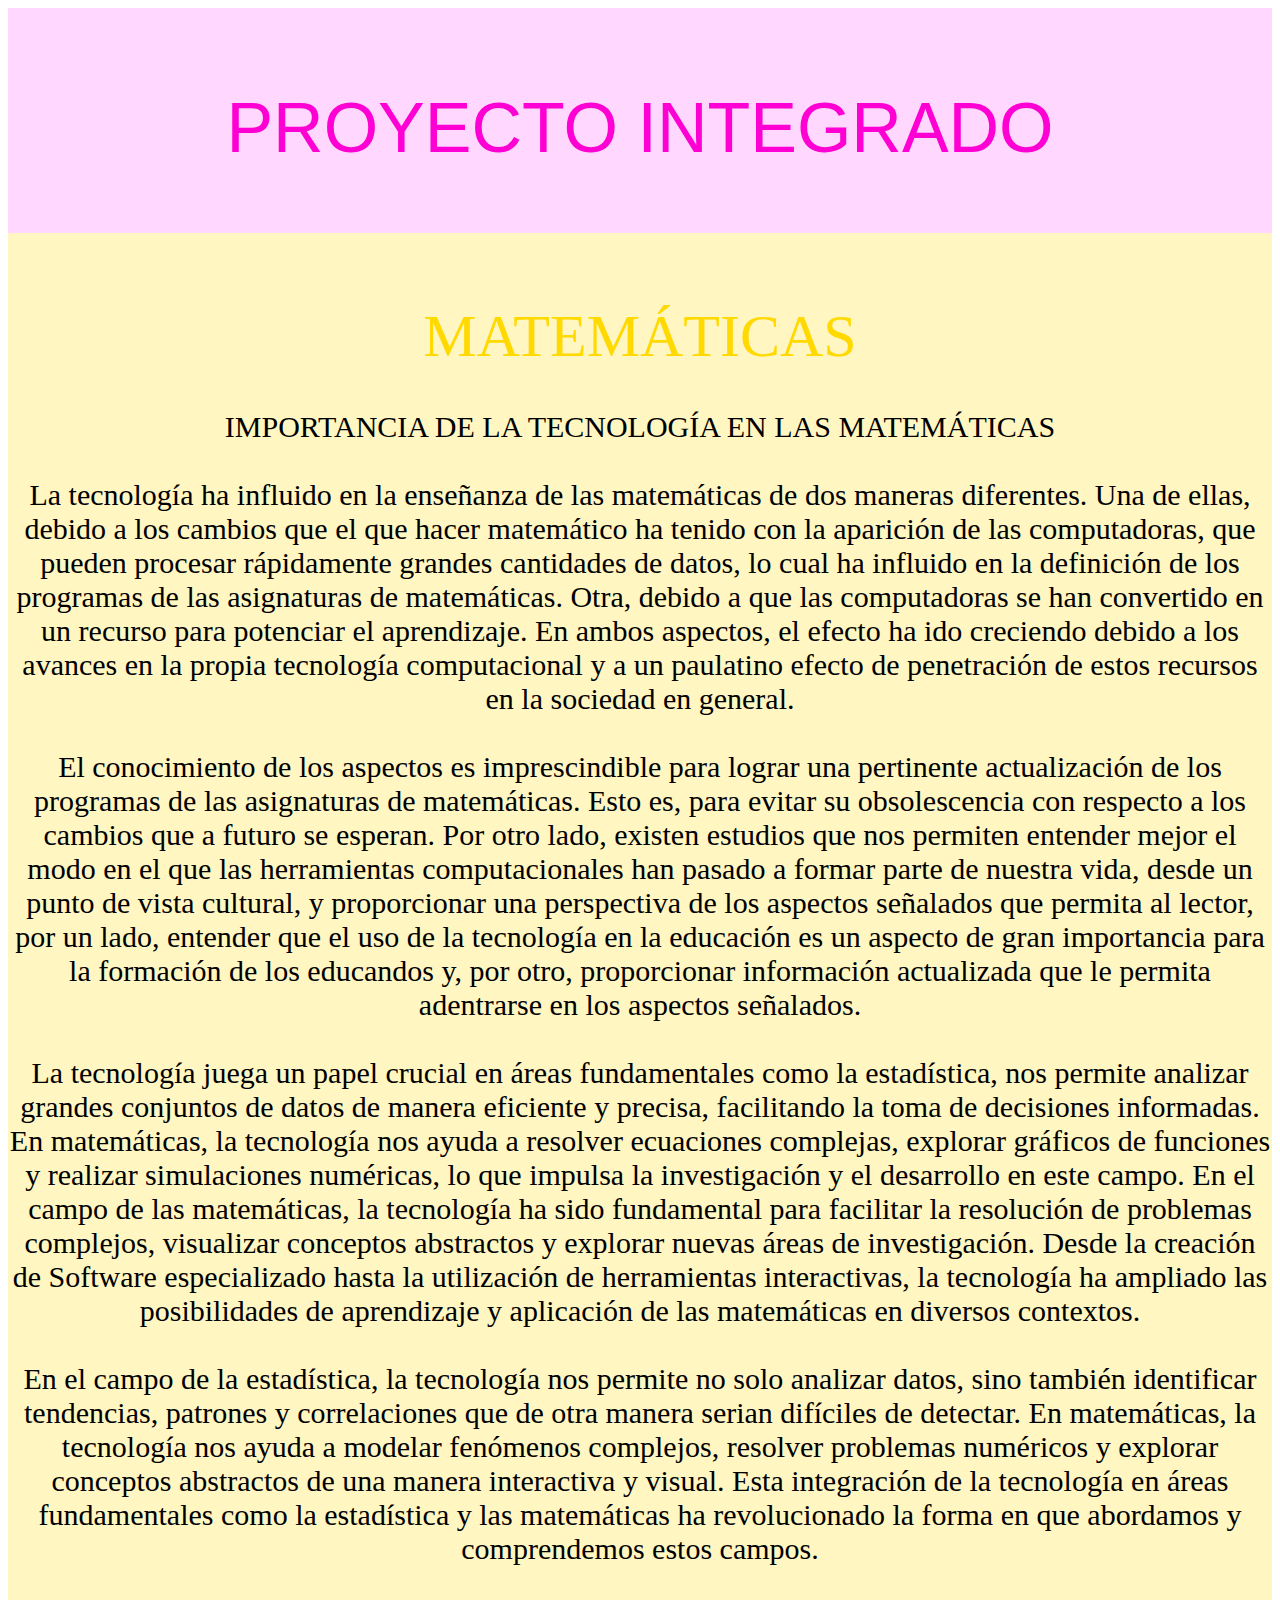
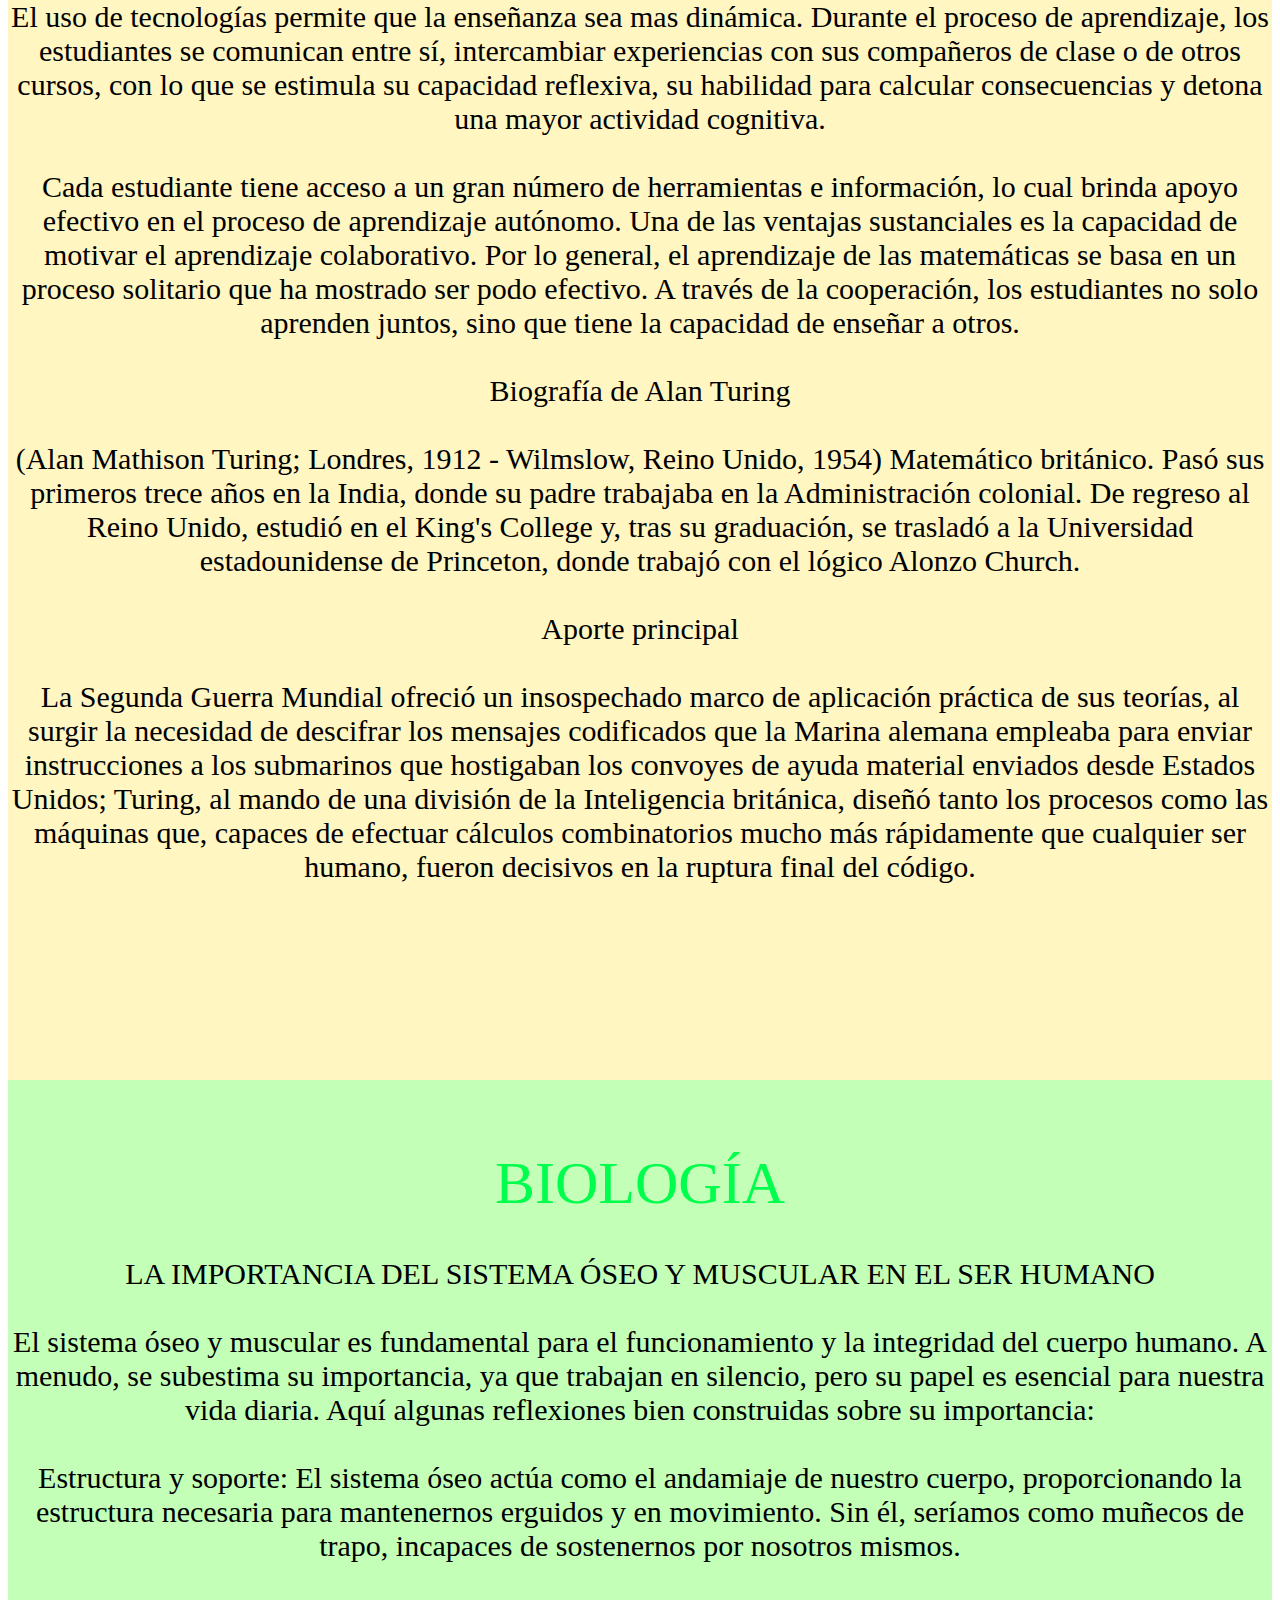
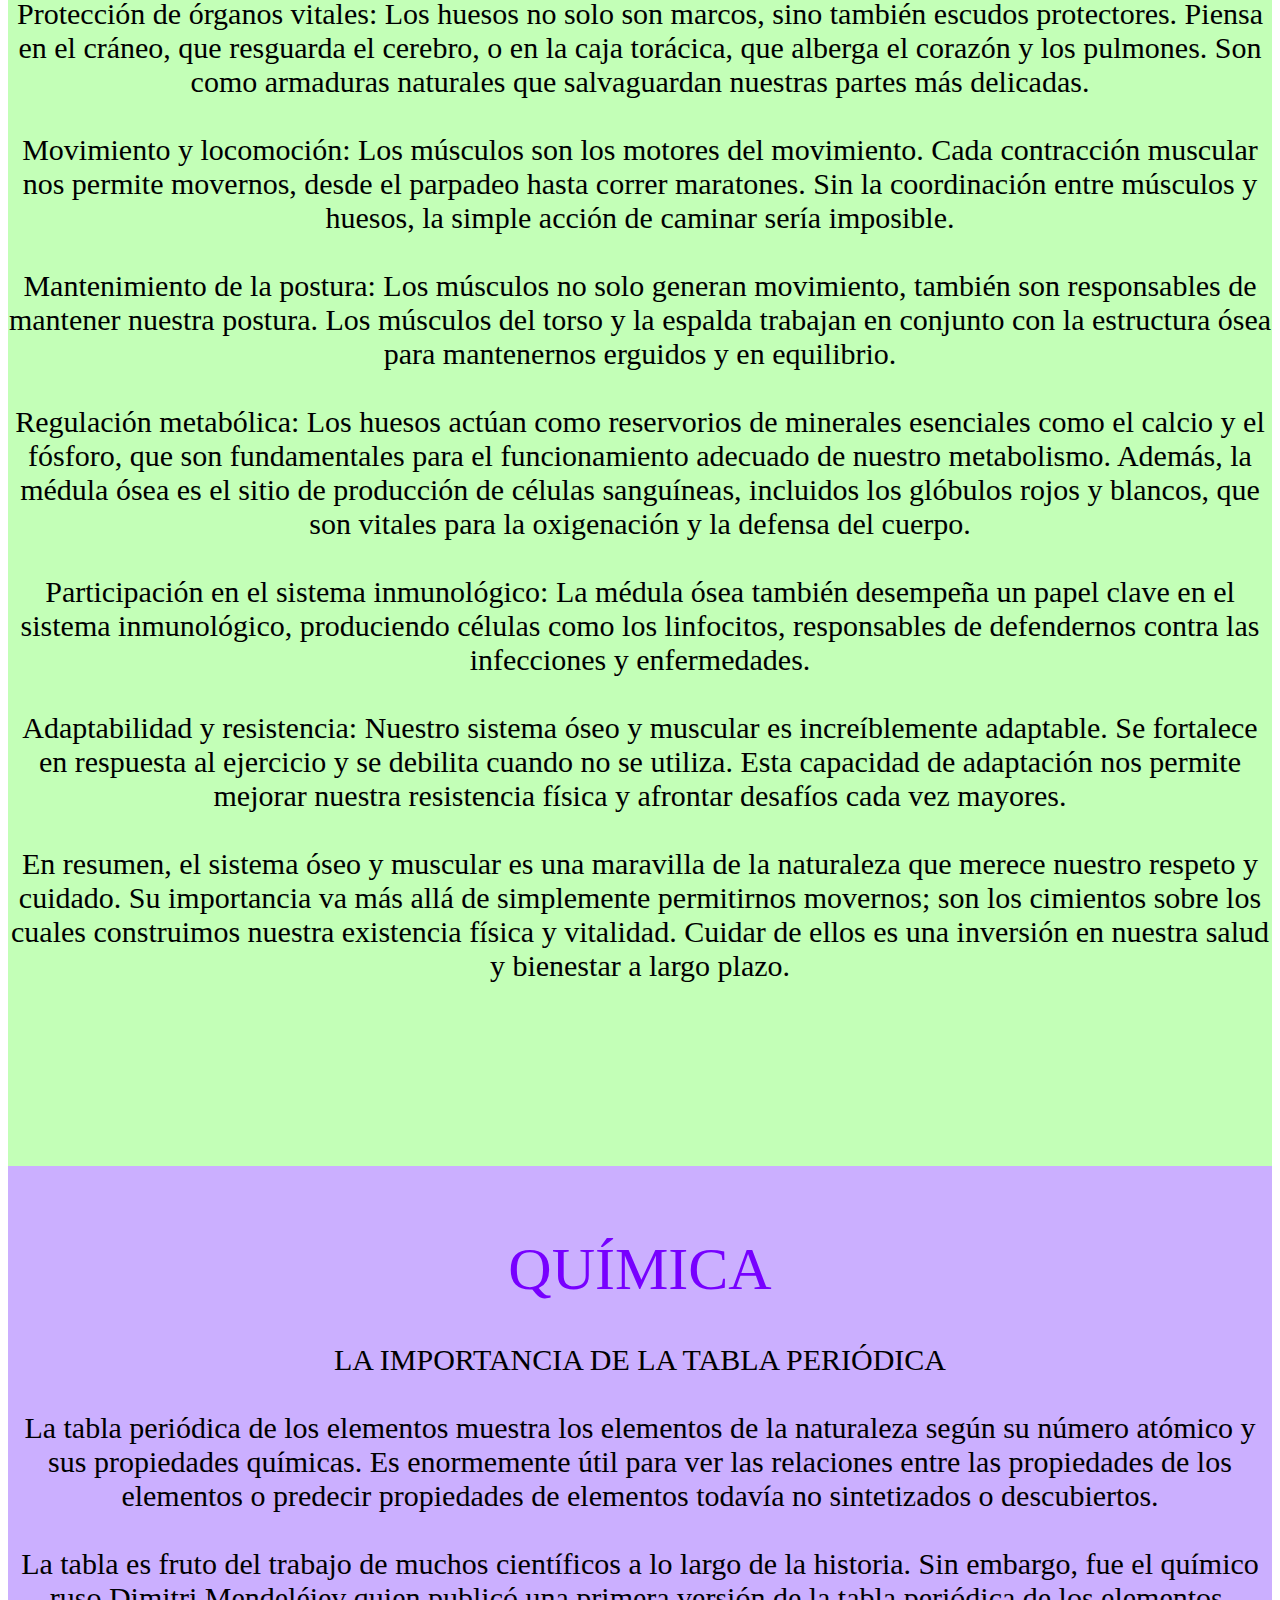
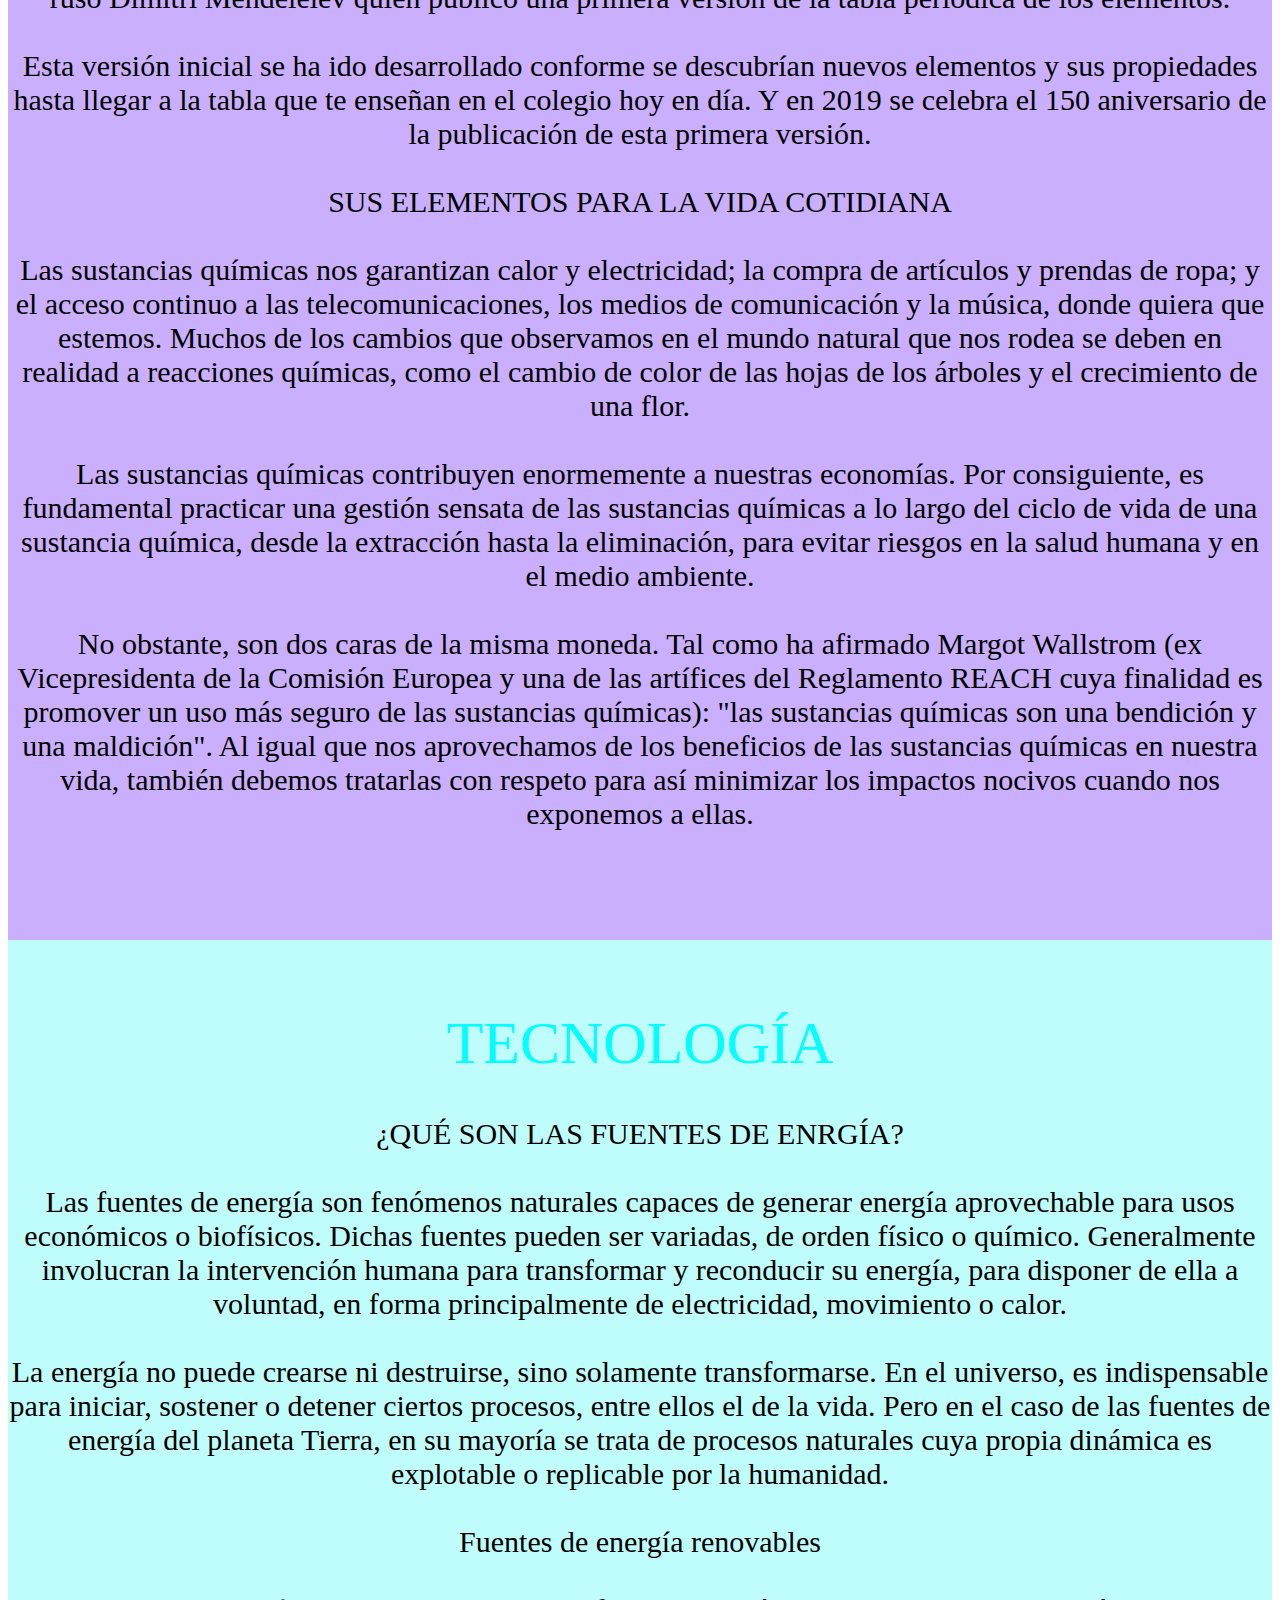
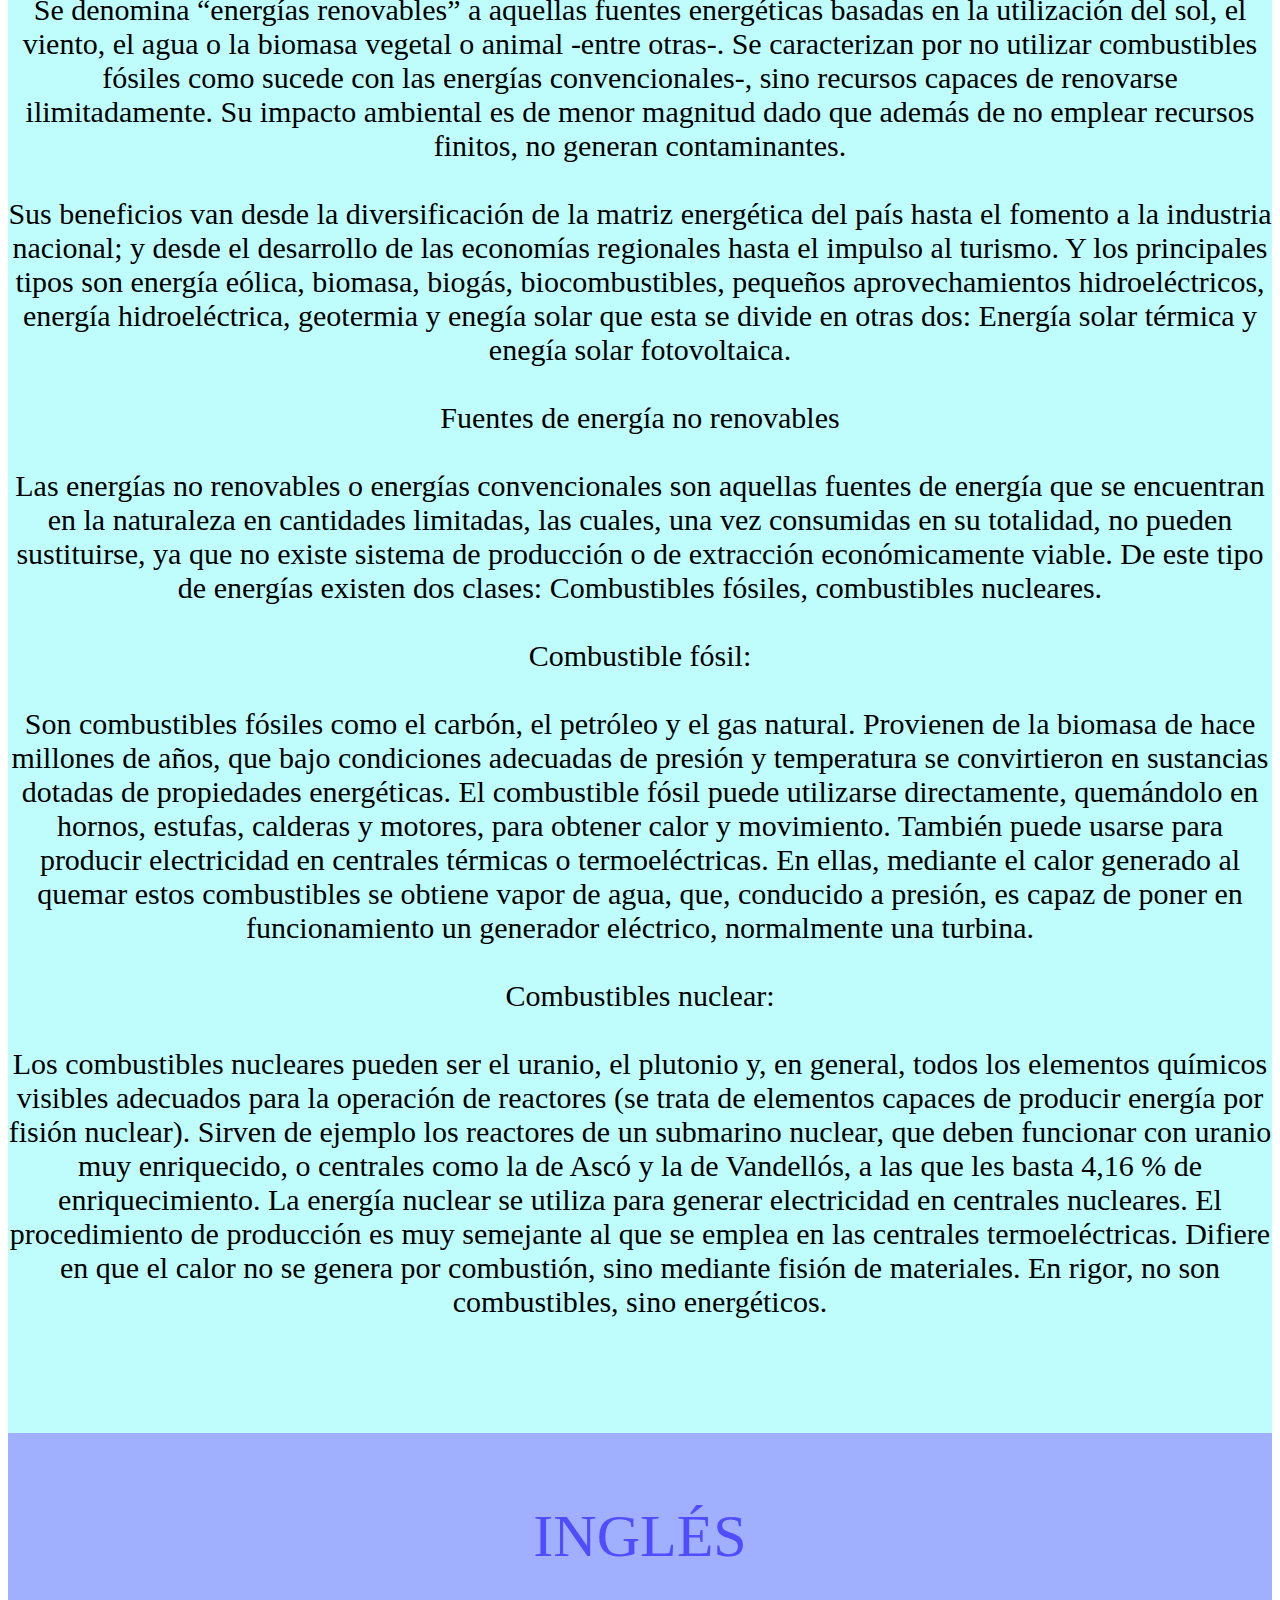
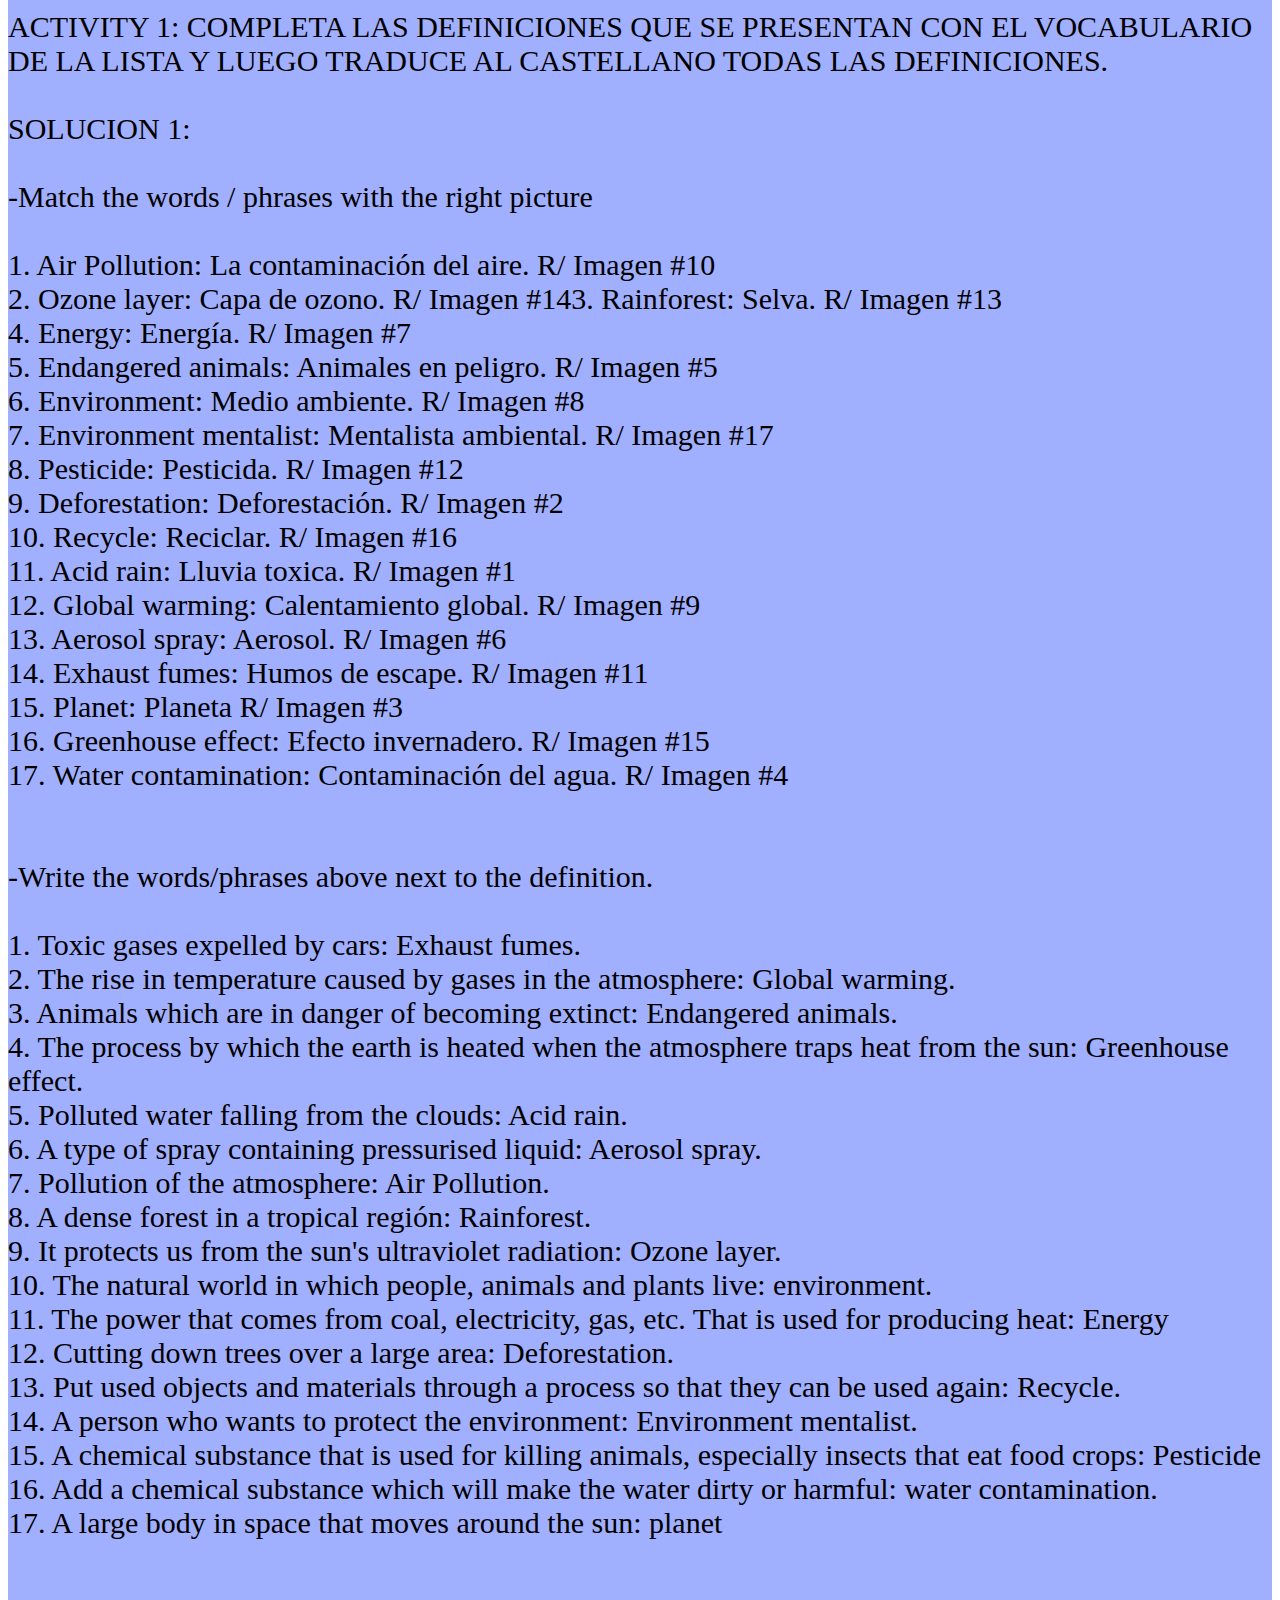
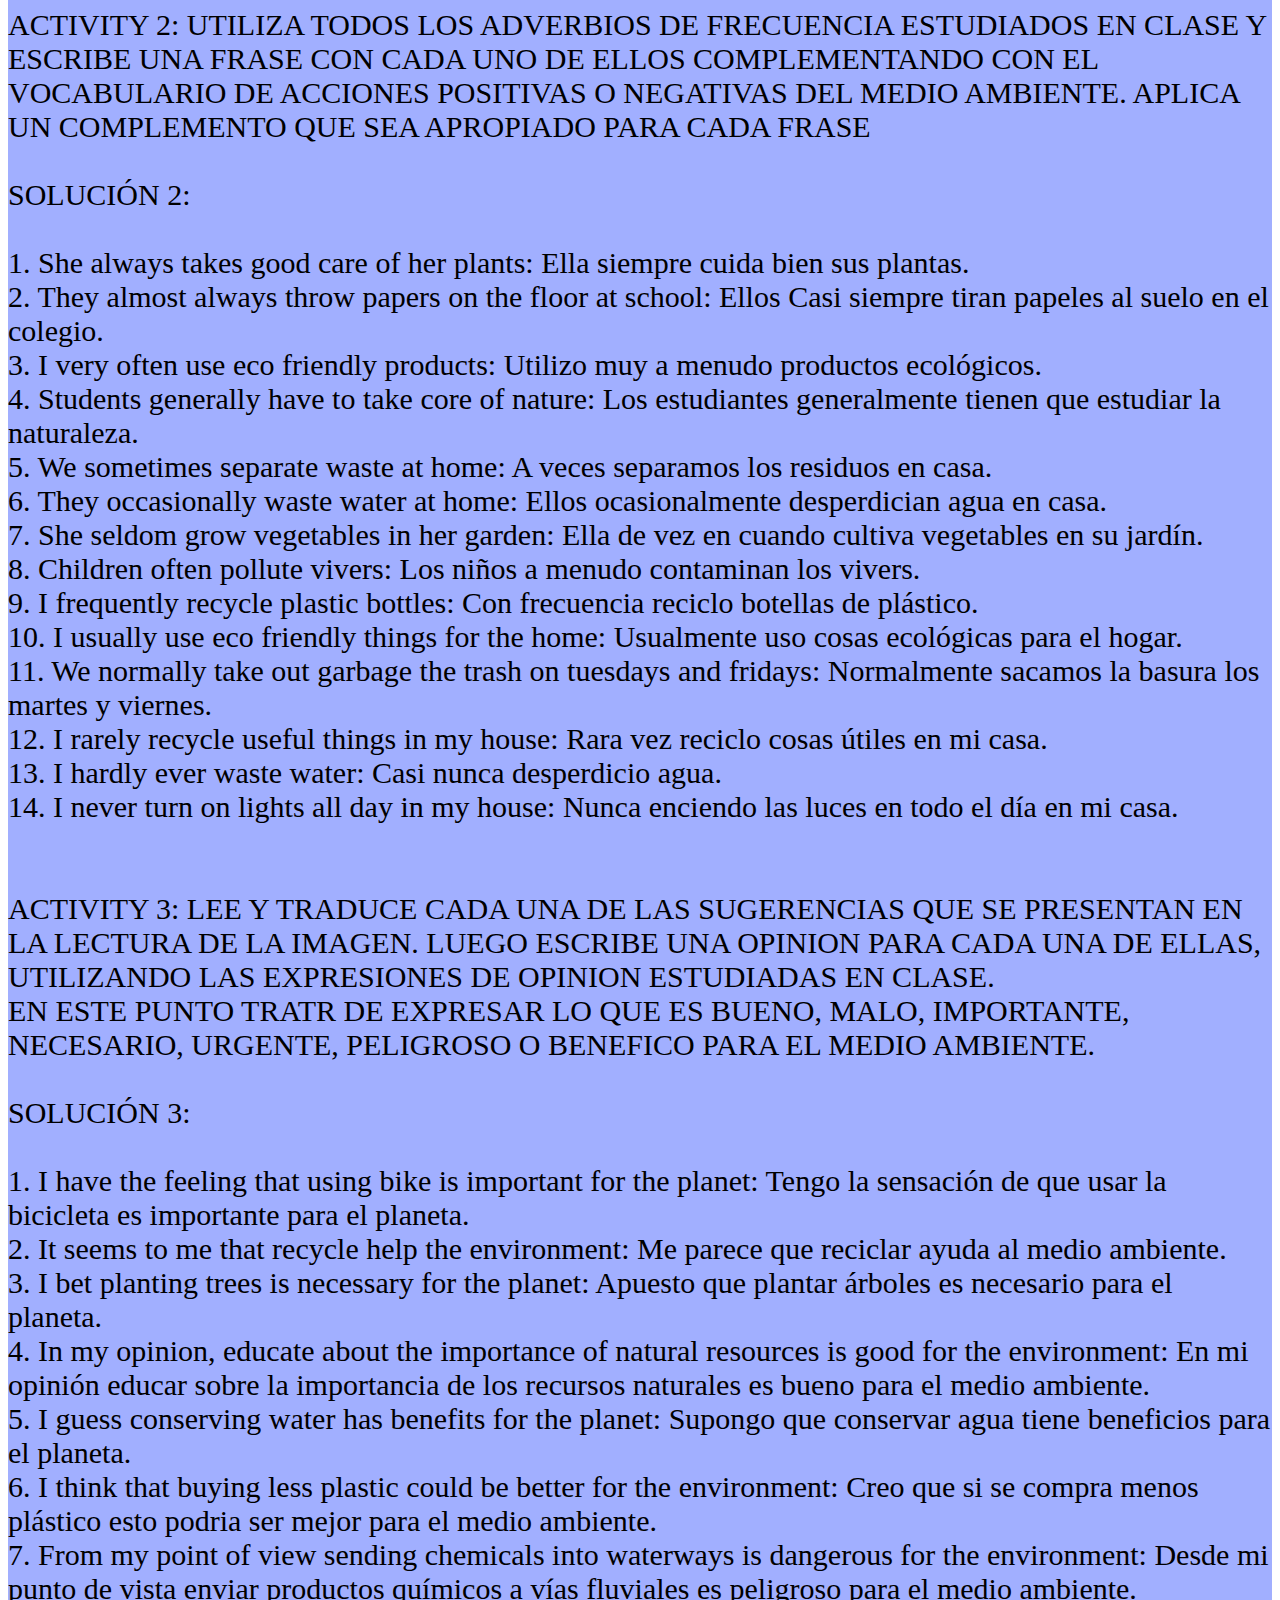
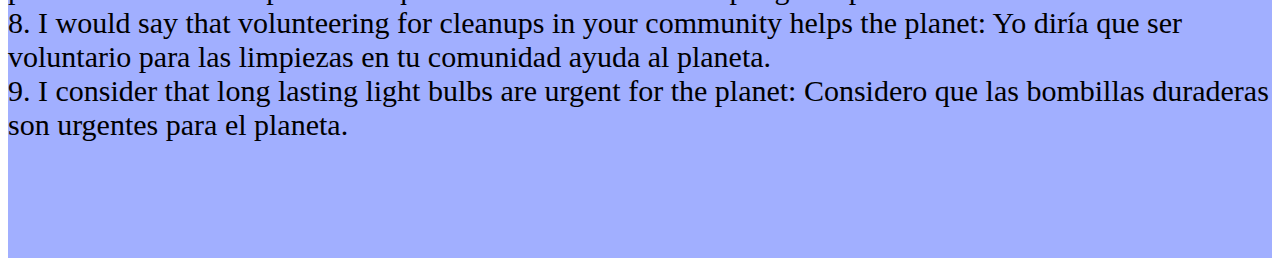
<file: Periodo 1.html>
<!DOCTYPE html>
<html lang="en">
<head>
    <meta charset="UTF-8">
    <meta name="viewport" content="width=device-width, initial-scale=1.0">
    <title>Document</title>
    <link rel="stylesheet" href="temas.css">
</head>
<body> 

    <div  class="contenedor">

<div  class="encabezado">
    <br>
    PROYECTO INTEGRADO
</div>

<div  class="mate">
    <br>
    MATEMÁTICAS
</div>



<div  class="matematicas">
IMPORTANCIA DE LA TECNOLOGÍA EN LAS MATEMÁTICAS 
<br> <br>
La tecnología ha influido en la enseñanza de las matemáticas de dos maneras diferentes. Una de ellas, debido a los cambios que el que hacer matemático ha tenido con la aparición de las computadoras, que pueden procesar rápidamente grandes cantidades de datos, lo cual ha influido en la definición de los programas de las asignaturas de matemáticas. Otra, debido a que las computadoras se han convertido en un recurso para potenciar el aprendizaje. En ambos aspectos, el efecto ha ido creciendo debido a los avances en la propia tecnología computacional y a un paulatino efecto de penetración de estos recursos en la sociedad en general.
<br> <br>
El conocimiento de los aspectos es imprescindible para lograr una pertinente actualización de los programas de las asignaturas de matemáticas. Esto es, para evitar su obsolescencia con respecto a los cambios que a futuro se esperan.
Por otro lado, existen estudios que nos permiten entender mejor el modo en el que las herramientas computacionales han pasado a formar parte de nuestra vida, desde un punto de vista cultural, y proporcionar una perspectiva de los aspectos señalados que permita al lector, por un lado, entender que el uso de la tecnología en la educación es un aspecto de gran importancia para la formación de los educandos y, por otro, proporcionar información actualizada que le permita adentrarse en los aspectos señalados.
<br> <br>
La tecnología juega un papel crucial en áreas fundamentales como la estadística, nos permite analizar grandes conjuntos de datos de manera eficiente y precisa, facilitando la toma de decisiones informadas. En matemáticas, la tecnología nos ayuda a resolver ecuaciones complejas, explorar gráficos de funciones y realizar simulaciones numéricas, 
lo que impulsa la investigación y el desarrollo en este campo. 
En el campo de las matemáticas, la tecnología ha sido fundamental para facilitar la resolución de problemas complejos, visualizar conceptos abstractos y explorar nuevas áreas de investigación. Desde la creación de Software especializado hasta la utilización de herramientas interactivas, la tecnología ha ampliado las posibilidades de aprendizaje y aplicación de las matemáticas en diversos contextos.
<br> <br>
En el campo de la estadística, la tecnología nos permite no solo analizar datos, sino también identificar tendencias, patrones y correlaciones que de otra manera serian difíciles de detectar. En matemáticas, la tecnología nos ayuda a modelar fenómenos complejos, resolver problemas numéricos y explorar conceptos abstractos de una manera interactiva y visual. Esta integración de la tecnología en áreas fundamentales como la estadística y las matemáticas ha revolucionado la forma en que abordamos y comprendemos estos campos.
<br> <br>
El uso de tecnologías permite que la enseñanza sea mas dinámica. Durante el proceso de aprendizaje, los estudiantes se comunican entre sí, intercambiar experiencias con sus compañeros de clase o de otros cursos, con lo que se estimula su capacidad reflexiva, su habilidad para calcular consecuencias y detona una mayor actividad cognitiva.
<br> <br>
Cada estudiante tiene acceso a un gran número de herramientas e información, lo cual brinda apoyo efectivo en el proceso de aprendizaje autónomo.
Una de las ventajas sustanciales es la capacidad de motivar el aprendizaje colaborativo. Por lo general, el aprendizaje de las matemáticas se basa en un proceso solitario que ha mostrado ser podo efectivo. A través de la cooperación, los estudiantes no solo aprenden juntos, sino que tiene la capacidad de enseñar a otros. 
<br> <br>
Biografía de Alan Turing
<br> <br>
(Alan Mathison Turing; Londres, 1912 - Wilmslow, Reino Unido, 1954) Matemático británico. Pasó sus primeros trece años en la India, donde su padre trabajaba en la Administración colonial. De regreso al Reino Unido, estudió en el King's College y, tras su graduación, se trasladó a la Universidad estadounidense de Princeton, donde trabajó con el lógico Alonzo Church.
<br> <br>
Aporte principal 
<br> <br>
La Segunda Guerra Mundial ofreció un insospechado marco de aplicación práctica de sus teorías, al surgir la necesidad de descifrar los mensajes codificados que la Marina alemana empleaba para enviar instrucciones a los submarinos que hostigaban los convoyes de ayuda material enviados desde Estados Unidos; Turing, al mando de una división de la Inteligencia británica, diseñó tanto los procesos como las máquinas que, capaces de efectuar cálculos combinatorios mucho más rápidamente que cualquier ser humano, fueron decisivos en la ruptura final del código.

</div>

<div  class="biolo">
    <br>
    BIOLOGÍA
</div>


<div  class="biologia">
    LA IMPORTANCIA DEL SISTEMA ÓSEO Y MUSCULAR EN EL SER HUMANO
    <br> <br>
    El sistema óseo y muscular es fundamental para el funcionamiento y la integridad del cuerpo humano. A menudo, se subestima su importancia, ya que trabajan en silencio, pero su papel es esencial para nuestra vida diaria. Aquí algunas reflexiones bien construidas sobre su importancia:
    <br><br>
    Estructura y soporte: El sistema óseo actúa como el andamiaje de nuestro cuerpo, proporcionando la estructura necesaria para mantenernos erguidos y en movimiento. Sin él, seríamos como muñecos de trapo, incapaces de sostenernos por nosotros mismos.
    <br><br>
    Protección de órganos vitales: Los huesos no solo son marcos, sino también escudos protectores. Piensa en el cráneo, que resguarda el cerebro, o en la caja torácica, que alberga el corazón y los pulmones. Son como armaduras naturales que salvaguardan nuestras partes más delicadas.
    <br><br>
    Movimiento y locomoción: Los músculos son los motores del movimiento. Cada contracción muscular nos permite movernos, desde el parpadeo hasta correr maratones. Sin la coordinación entre músculos y huesos, la simple acción de caminar sería imposible.
    <br> <br>
    Mantenimiento de la postura: Los músculos no solo generan movimiento, también son responsables de mantener nuestra postura. Los músculos del torso y la espalda trabajan en conjunto con la estructura ósea para mantenernos erguidos y en equilibrio.
    <br><br>
    Regulación metabólica: Los huesos actúan como reservorios de minerales esenciales como el calcio y el fósforo, que son fundamentales para el funcionamiento adecuado de nuestro metabolismo. Además, la médula ósea es el sitio de producción de células sanguíneas, incluidos los glóbulos rojos y blancos, que son vitales para la oxigenación y la defensa del cuerpo.
    <br><br>
    Participación en el sistema inmunológico: La médula ósea también desempeña un papel clave en el sistema inmunológico, produciendo células como los linfocitos, responsables de defendernos contra las infecciones y enfermedades.
    <br> <br>
    Adaptabilidad y resistencia: Nuestro sistema óseo y muscular es increíblemente adaptable. Se fortalece en respuesta al ejercicio y se debilita cuando no se utiliza. Esta capacidad de adaptación nos permite mejorar nuestra resistencia física y afrontar desafíos cada vez mayores.
    <br><br>
    En resumen, el sistema óseo y muscular es una maravilla de la naturaleza que merece nuestro respeto y cuidado. Su importancia va más allá de simplemente permitirnos movernos; son los cimientos sobre los cuales construimos nuestra existencia física y vitalidad. Cuidar de ellos es una inversión en nuestra salud y bienestar a largo plazo.

</div>

<div  class="quimi">
    <br>
    QUÍMICA
</div>


<div  class="quimica">
    LA IMPORTANCIA DE LA TABLA PERIÓDICA 
    <br><br>
    La tabla periódica de los elementos muestra los elementos de la naturaleza según su número atómico y sus propiedades químicas. Es enormemente útil para ver las relaciones entre las propiedades de los elementos o predecir propiedades de elementos todavía no sintetizados o descubiertos.
    <br><br>
    La tabla es fruto del trabajo de muchos científicos a lo largo de la historia. Sin embargo, fue el químico ruso Dimitri Mendeléiev quien publicó una primera versión de la tabla periódica de los elementos.
    <br><br>
    Esta versión inicial se ha ido desarrollado conforme se descubrían nuevos elementos y sus propiedades hasta llegar a la tabla que te enseñan en el colegio hoy en día. Y en 2019 se celebra el 150 aniversario de la publicación de esta primera versión.
    <br><br>
   SUS ELEMENTOS PARA LA VIDA COTIDIANA 
    <br><br>
    Las sustancias químicas nos garantizan calor y electricidad; la compra de artículos y prendas de ropa; y el acceso continuo a las telecomunicaciones, los medios de comunicación y la música, donde quiera que estemos. Muchos de los cambios que observamos en el mundo natural que nos rodea se deben en realidad a reacciones químicas, como el cambio de color de las hojas de los árboles y el crecimiento de una flor.
<br><br>
Las sustancias químicas contribuyen enormemente a nuestras economías. Por consiguiente, es fundamental practicar una gestión sensata de las sustancias químicas a lo largo del ciclo de vida de una sustancia química, desde la extracción hasta la eliminación, para evitar riesgos en la salud humana y en el medio ambiente.
<br><br>
No obstante, son dos caras de la misma moneda. Tal como ha afirmado Margot Wallstrom (ex Vicepresidenta de la Comisión Europea y una de las artífices del Reglamento REACH cuya finalidad es promover un uso más seguro de las sustancias químicas): "las sustancias químicas son una bendición y una maldición". Al igual que nos aprovechamos de los beneficios de las sustancias químicas en nuestra vida, también debemos tratarlas con respeto para así minimizar los impactos nocivos cuando nos exponemos a ellas.
</div>

<div  class="tecno"> 
    <br>
    TECNOLOGÍA
</div>

<div  class="tecnologia">
  ¿QUÉ SON LAS FUENTES DE ENRGÍA?
    <br><br>
    Las fuentes de energía son fenómenos naturales capaces de generar energía aprovechable para usos económicos o biofísicos. Dichas fuentes pueden ser variadas, de orden físico o químico. Generalmente involucran la intervención humana para transformar y reconducir su energía, para disponer de ella a voluntad, en forma principalmente de electricidad, movimiento o calor.
    <br><br>
    La energía no puede crearse ni destruirse, sino solamente transformarse. En el universo, es indispensable para iniciar, sostener o detener ciertos procesos, entre ellos el de la vida. Pero en el caso de las fuentes de energía del planeta Tierra, en su mayoría se trata de procesos naturales cuya propia dinámica es explotable o replicable por la humanidad.
    <br><br>
    Fuentes de energía renovables
    <br><br>
    Se denomina “energías renovables” a aquellas fuentes energéticas basadas en la utilización del sol, el viento, el agua o la biomasa vegetal o animal -entre otras-. Se caracterizan por no utilizar combustibles fósiles como sucede con las energías convencionales-, sino recursos capaces de renovarse ilimitadamente. Su impacto ambiental es de menor magnitud dado que además de no emplear recursos finitos, no generan contaminantes.
    <br><br>
    Sus beneficios van desde la diversificación de la matriz energética del país hasta el fomento a la industria nacional; y desde el desarrollo de las economías regionales hasta el impulso al turismo. Y los principales tipos son energía eólica, biomasa, biogás, biocombustibles, pequeños aprovechamientos hidroeléctricos, energía hidroeléctrica, geotermia y enegía solar que esta se divide en otras dos: Energía solar térmica y enegía solar fotovoltaica.
    <br><br>
    Fuentes de energía no renovables 
    <br><br>
    Las energías no renovables o energías convencionales son aquellas fuentes de energía que se encuentran en la naturaleza en cantidades limitadas, las cuales, una vez consumidas en su totalidad, no pueden sustituirse, ya que no existe sistema de producción o de extracción económicamente viable. De este tipo de energías existen dos clases: Combustibles fósiles, combustibles nucleares.
    <br><br>
    Combustible fósil:
    <br><br>
    Son combustibles fósiles como el carbón, el petróleo y el gas natural. Provienen de la biomasa de hace millones de años, que bajo condiciones adecuadas de presión y temperatura se convirtieron en sustancias dotadas de propiedades energéticas. El combustible fósil puede utilizarse directamente, quemándolo en hornos, estufas, calderas y motores, para obtener calor y movimiento. También puede usarse para producir electricidad en centrales térmicas o termoeléctricas. En ellas, mediante el calor generado al quemar estos combustibles se obtiene vapor de agua, que, conducido a presión, es capaz de poner en funcionamiento un generador eléctrico, normalmente una turbina.
    <br><br>
    Combustibles nuclear:
    <br><br>
    Los combustibles nucleares pueden ser el uranio, el plutonio y, en general, todos los elementos químicos visibles adecuados para la operación de reactores (se trata de elementos capaces de producir energía por fisión nuclear). Sirven de ejemplo los reactores de un submarino nuclear, que deben funcionar con uranio muy enriquecido, o centrales como la de Ascó y la de Vandellós, a las que les basta 4,16 % de enriquecimiento. 
    La energía nuclear se utiliza para generar electricidad en centrales nucleares. El procedimiento de producción es muy semejante al que se emplea en las centrales termoeléctricas. Difiere en que el calor no se genera por combustión, sino mediante fisión de materiales. En rigor, no son combustibles, sino energéticos.
</div>

<div  class="ingle">
    <br>
    INGLÉS
</div>


<div  class="ingles">
    
    ACTIVITY 1: COMPLETA LAS DEFINICIONES QUE SE PRESENTAN CON EL VOCABULARIO DE LA LISTA Y LUEGO TRADUCE AL CASTELLANO TODAS LAS DEFINICIONES.
    <br><br>
SOLUCION 1: 
<br><br>
-Match the words / phrases with the right picture
<br><br> 
1. Air Pollution: La contaminación del aire. R/ Imagen #10  <br>
2. Ozone layer: Capa de ozono. R/ Imagen #143.  Rainforest: Selva. R/ Imagen #13 <br>
4. Energy: Energía. R/ Imagen #7  <br>
5. Endangered animals: Animales en peligro. R/ Imagen #5  <br>
6. Environment: Medio ambiente. R/ Imagen #8  <br>
7. Environment mentalist: Mentalista ambiental. R/ Imagen #17  <br>
8. Pesticide: Pesticida. R/ Imagen #12  <br>
9. Deforestation: Deforestación. R/ Imagen #2  <br>
10. Recycle: Reciclar. R/ Imagen #16  <br>
11. Acid rain: Lluvia toxica. R/ Imagen #1  <br>
12. Global warming: Calentamiento global. R/ Imagen #9  <br>
13. Aerosol spray: Aerosol. R/ Imagen #6  <br>
14. Exhaust fumes: Humos de escape. R/ Imagen #11  <br>
15. Planet: Planeta R/ Imagen #3  <br>
16. Greenhouse effect: Efecto invernadero. R/ Imagen #15  <br>
17. Water contamination: Contaminación del agua. R/ Imagen #4 <br>
<br> <br> 
-Write the words/phrases above next to the definition.
<br><br>
1. Toxic gases expelled by cars: Exhaust fumes. <br>
2. The rise in temperature caused by gases in the atmosphere: Global warming. <br>
3. Animals which are in danger of becoming extinct: Endangered animals.  <br>
4. The process by which the earth is heated when the atmosphere traps heat from the sun: Greenhouse effect.  <br>
5. Polluted water falling from the clouds: Acid rain.  <br>
6. A type of spray containing pressurised liquid: Aerosol spray.  <br>
7. Pollution of the atmosphere: Air Pollution. <br>
8. A dense forest in a tropical región: Rainforest.  <br>
9. It protects us from the sun's ultraviolet radiation: Ozone layer.  <br>
10. The natural world in which people, animals and plants live: environment.  <br>
11. The power that comes from coal, electricity, gas, etc. That is used for producing heat: Energy  <br>
12. Cutting down trees over a large area: Deforestation.  <br>
13. Put used objects and materials through a process so that they can be used again: Recycle.  <br>
14. A person who wants to protect the environment: Environment mentalist.  <br>
15. A chemical substance that is used for killing animals, especially insects that eat food crops: Pesticide  <br>
16. Add a chemical substance which will make the water dirty or harmful: water contamination.  <br>
17. A large body in space that moves around the sun: planet  <br>
<br> <br> 
ACTIVITY 2: UTILIZA TODOS LOS ADVERBIOS DE FRECUENCIA ESTUDIADOS EN CLASE Y ESCRIBE UNA 
FRASE CON CADA UNO DE ELLOS COMPLEMENTANDO CON EL VOCABULARIO DE ACCIONES POSITIVAS O 
NEGATIVAS DEL MEDIO AMBIENTE.  APLICA UN COMPLEMENTO QUE SEA APROPIADO PARA CADA FRASE
<br><br>
SOLUCIÓN 2:
<br><br>
1. She always takes good care of her plants: Ella siempre cuida bien sus plantas. <br>
2. They almost always throw papers on the floor at school: Ellos Casi siempre tiran papeles al suelo en el colegio.  <br>
3. I very often use eco friendly products: Utilizo muy a menudo productos ecológicos.  <br>
4. Students generally have to take core of nature: Los estudiantes generalmente tienen que estudiar la naturaleza.  <br>
5. We sometimes separate waste at home: A veces separamos los residuos en casa.  <br>
6. They occasionally waste water at home: Ellos ocasionalmente desperdician agua en casa.  <br>
7. She seldom grow vegetables in her garden: Ella de vez en cuando cultiva vegetables en su jardín.  <br>
8. Children often pollute vivers: Los niños a menudo contaminan los vivers.  <br>
9. I frequently recycle plastic bottles: Con frecuencia reciclo botellas de plástico.  <br>
10. I usually use eco friendly things for the home: Usualmente uso cosas ecológicas para el hogar.  <br>
11. We normally take out garbage the trash on tuesdays and fridays: Normalmente sacamos la basura los martes y viernes.  <br>
12. I rarely recycle useful things in my house: Rara vez reciclo cosas útiles en mi casa.  <br>
13. I hardly ever waste water: Casi nunca desperdicio agua.  <br>
14. I never turn on lights all day in my house: Nunca enciendo las luces en todo el día en mi casa.  <br>
<br><br>
ACTIVITY 3:  LEE Y TRADUCE CADA UNA DE LAS SUGERENCIAS QUE SE PRESENTAN EN LA LECTURA DE LA IMAGEN.  LUEGO ESCRIBE UNA OPINION PARA CADA UNA DE ELLAS, UTILIZANDO LAS EXPRESIONES DE OPINION ESTUDIADAS EN CLASE. <br>
EN ESTE PUNTO TRATR DE EXPRESAR LO QUE ES BUENO, MALO, IMPORTANTE, NECESARIO, URGENTE, PELIGROSO O BENEFICO PARA EL MEDIO AMBIENTE.
<br><br>
SOLUCIÓN 3:
<br><br>
1. I have the feeling that using bike is important for the planet: Tengo la sensación de que usar la bicicleta es importante para el planeta.  <br>
2. It seems to me that recycle help the environment: Me parece que reciclar ayuda al medio ambiente.  <br>
3. I bet planting trees is necessary for the planet: Apuesto que plantar árboles es necesario para el planeta.  <br>
4. In my opinion, educate about the importance of natural resources is good for the environment: En mi opinión educar sobre la importancia de los recursos naturales es bueno para el medio ambiente.  <br>
5. I guess conserving water has benefits for the planet: Supongo que conservar agua tiene beneficios para el planeta.  <br>
6. I think that buying less plastic could be better for the environment: Creo que si se compra menos plástico esto podria ser mejor para el medio ambiente.  <br>
7. From my point of view sending chemicals into waterways is dangerous for the environment: Desde mi punto de vista enviar productos químicos a vías fluviales es peligroso para el medio ambiente.  <br>
8. I would say that volunteering for cleanups in your community helps the planet: Yo diría que ser voluntario para las limpiezas en tu comunidad ayuda al planeta.  <br>
9. I consider that long lasting light bulbs are urgent for the planet: Considero que las bombillas duraderas son urgentes para el planeta.  <br>
</div>





    







</div>
    

</body>
</html>
</file>
<file: temas.css>
.contenedor{

    width: 100%;
    height: 11450px;
    background-color: aqua;
    display: flex;
    flex-direction: column;
}

.encabezado{

    width: 100%;
    height: 235px;
    background-color: rgb(255, 215, 255);
    font-size: 70px;
    text-align: center;
    color: rgb(255, 0, 212);
    font-family: Verdana, Geneva, Tahoma, sans-serif;
}

.mate{
    width: 100%;
    height: 185px;
    background-color: rgb(255, 246, 194);
    text-align: center;
    font-size: 60px;
    color: rgb(255, 217, 0);
    
}
.matematicas{

    width: 100%;
    height: 2370px;
    background-color: rgb(255, 246, 194);
    text-align: center;
    font-size: 30px;
    
}

.biolo{
    width: 100%;
    height: 185px;
    background-color: rgb(195, 255, 183);
    text-align: center;
    font-size: 60px;
    color: rgb(0, 255, 76);
    
}

.biologia{

    width: 100%;
    height: 1575px;
    background-color: rgb(195, 255, 183);
    text-align: center;
    font-size: 30px;
   
}

.quimi{
    width: 100%;
    height: 185px;
    background-color: rgb(203, 175, 255);
    text-align: center;
    font-size: 60px;
    color: rgb(119, 0, 255);
}
.quimica{

    width: 100%;
    height: 1250px;
    background-color: rgb(203, 175, 255);
    text-align: center;
    font-size: 30px;
}

.tecno{
    width: 100%;
    height: 185px;
    background-color: rgb(191, 253, 253);
    text-align: center;
    font-size: 60px;
    color: rgb(0, 255, 255);
}
.tecnologia{

    width: 100%;
    height: 2000px;
    background-color: rgb(191, 253, 253);
    text-align: center;
    font-size: 30px;
}

.ingle{

    width: 100%;
    height: 185px;
    background-color: rgb(161, 175, 255);
    text-align: center;
    font-size: 60px;
    color: rgb(80, 77, 255);
}

.ingles{

    width: 100%;
    height: 3600px;
    background-color: rgb(161, 175, 255);
    font-size: 30px;
}
</file>
